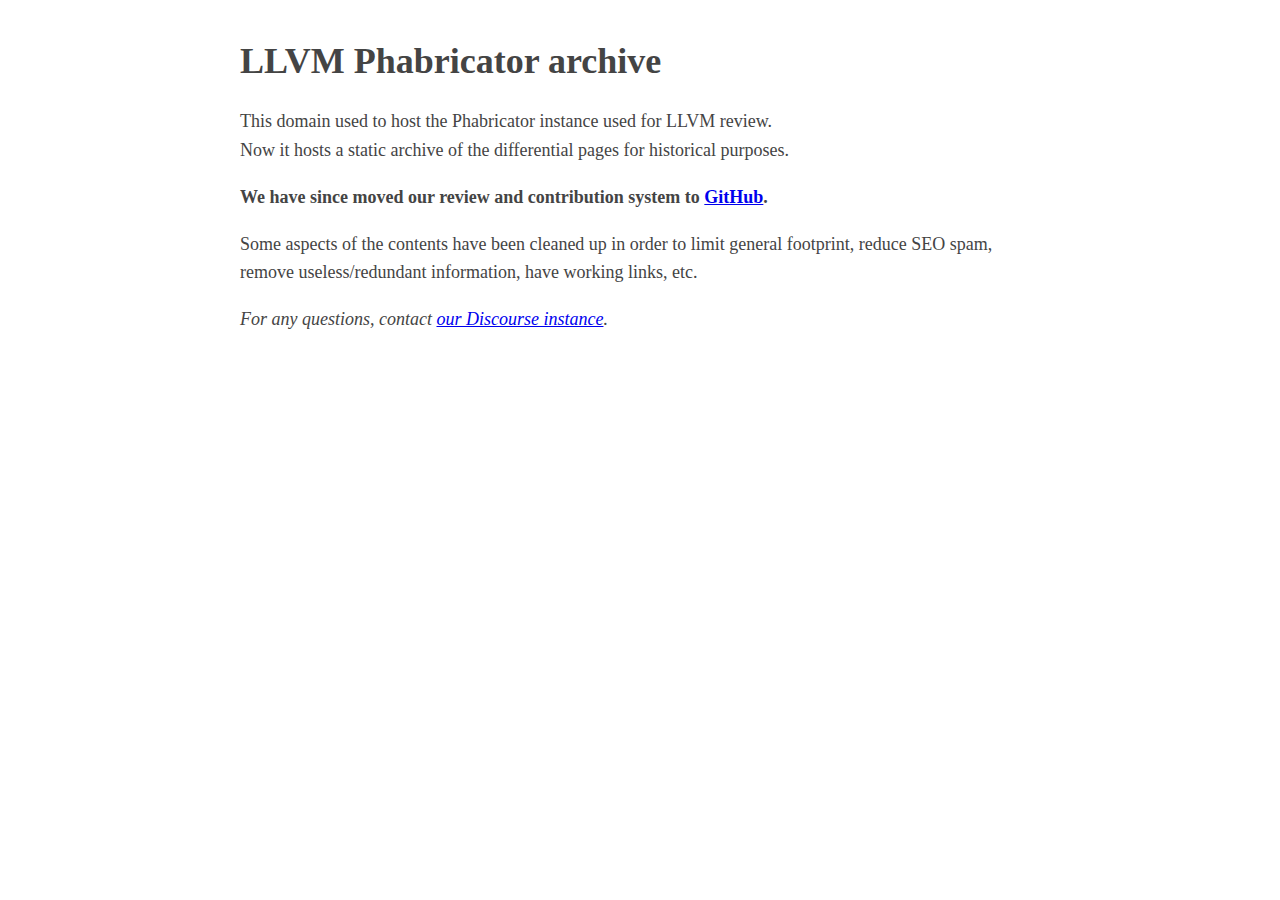
<file: www/index.html>
<!doctype html>

<html lang="en">

<head>
    <meta charset="utf-8">
    <meta name="viewport" content="width=device-width, initial-scale=1">

    <title>LLVM Phabricator archive</title>
    <meta name="description" content="Archive for the old LLVM Phabricator instance.">
    <meta name="author" content="LLVM Developers">

    <meta content="width=device-width, initial-scale=1, user-scalable=no" name="viewport" />
    <link color="#3D4B67" href="overrides/favicon/mask-icon.svg" rel="mask-icon" />
    <link href="overrides/favicon/favicon-76" rel="apple-touch-icon" sizes="76x76" />
    <link href="overrides/favicon/favicon-120" rel="apple-touch-icon" sizes="120x120" />
    <link href="overrides/favicon/favicon-152" rel="apple-touch-icon" sizes="152x152" />
    <link href="overrides/favicon/favicon" id="favicon" rel="icon" />
    <style type="text/css">
        body {
            margin: 40px auto;
            max-width: 800px;
            line-height: 1.6;
            font-size: 18px;
            color: #444;
            padding: 0 10px
        }

        h1,
        h2,
        h3 {
            line-height: 1.2
        }
    </style>
</head>

<body>
    <h1>LLVM Phabricator archive</h1>
    <p>This domain used to host the Phabricator instance used for LLVM review. <br />
        Now it hosts a static archive of the differential pages for historical purposes.</p>

    <p>
        <strong>We have since moved our review and contribution system to <a
                href="https://github.com/llvm/llvm-project/pulls">GitHub</a>.</strong>
    </p>

    <p>
        Some aspects of the contents have been cleaned up in order to
        limit general footprint, reduce SEO spam,
        remove useless/redundant information, have working links, etc.
    </p>

    <p>
        <em>For any questions, contact <a href="https://discourse.llvm.org/">our Discourse instance</a>.</em>
    </p>
</body>

</html>
</file>
